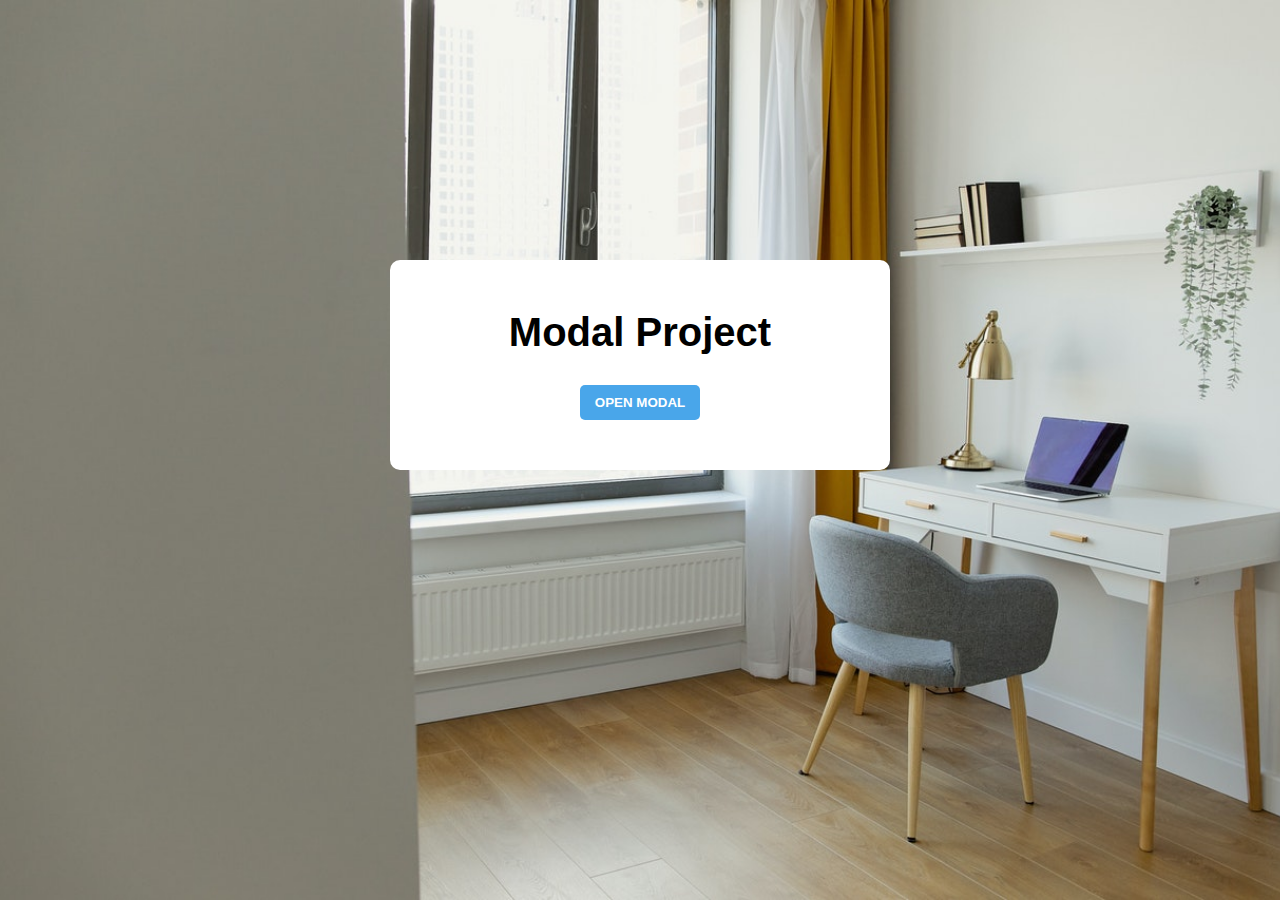
<file: modal/index.html>
<!DOCTYPE html>
<html lang="pt-BR">
<head>
    <meta charset="UTF-8">
    <meta http-equiv="X-UA-Compatible" content="IE=edge">
    <meta name="viewport" content="width=device-width, initial-scale=1.0">
    <link rel="stylesheet" href="style.css">
    <title>Modal</title>
</head>
<body>
    <main>
        <div id="main__conteiner">
            <div class="block">
                <h1>Modal Project</h1>
                <button id="btn">open modal</button>
            </div>
            <div class="modal__msg">
                <div id="btn__exit">
                    <div class="line"></div>
                    <div class="line"></div>
                </div>
                <div class="content">
                    <h1>Aviso</h1>
                    <p>Lorem ipsum dolor sit amet consectetur adipisicing elit. Facilis inventore ad, magnam vel blanditiis doloremque ratione soluta eveniet! Doloremque laboriosam eaque at? Harum unde illum voluptate molestiae beatae quidem consequatur!</p>
                </div>
            </div>
            <div class="modal__shadow"></div>
        </div> 
    </main>
    <script src="./script.js"></script>
</body>
</html>
</file>
<file: modal/style.css>
@charset "UTF-8";

* {
  border: 0;
  margin: 0;
  padding: 0;
}

html {
  font-size: 62.5%;
}

body {
  height: 100vh;
  font: normal 1.6rem Arial, sans-serif;
  background-color: #edb680;
  background-image: url("./img/background.jpg");
  background-position: center center;
  background-repeat: no-repeat;
  background-size: cover;
}

div#main__conteiner {
  max-width: 1200px;
  margin: auto;
  padding: 2rem;
}

div.block {
  max-width: 40rem;
  padding: 5rem;
  display: flex;
  flex-direction: column;
  justify-content: center;
  align-items: center;
  gap: 3rem;
  border-radius: 1rem;
  margin: auto;
  background-color: white;
  transform: translateY(24rem);
}

div.block h1 {
  font-size: 2.5em;
  text-align: center;
}

button#btn {
  padding: 1rem 1.5rem;
  text-transform: uppercase;
  font-weight: bold;
  border-radius: 0.5rem;
  background-color: #49a6ea;
  color: white;
}

.modal__msg {
  display: none;
  position: relative;
  z-index: 1;
  max-width: 60rem;
  margin: auto;
  background-color: white;
  padding: 4rem;
  border-radius: 0.5rem;
}

.modal__shadow {
  display: none;
  position: absolute;
  top: 0;
  left: 0;
  width: 100vw;
  height: 100vh;
  background-color: black;
  opacity: 0.5;
}

#btn__exit {
  height: 15px;
  width: 15px;
  padding: 10px;
  position: absolute;
  top: 2rem;
  right: 2rem;
}

#btn__exit .line:nth-child(1) {
  width: 100%;
  padding: 2.5px;
  transform: rotate(45deg) translate(2px, 5px);
  background-color: black;
}

#btn__exit .line:nth-child(2) {
  width: 100%;
  padding: 2.5px;
  transform: rotate(-45deg) translate(-2px, -2px);
  background-color: black;
}

.content {
  height: 100%;
  display: flex;
  flex-direction: column;
  gap: 3rem;
}

@media screen and (max-width: 768px) {
  html {
    font-size: 50%;
  }
}
</file>
